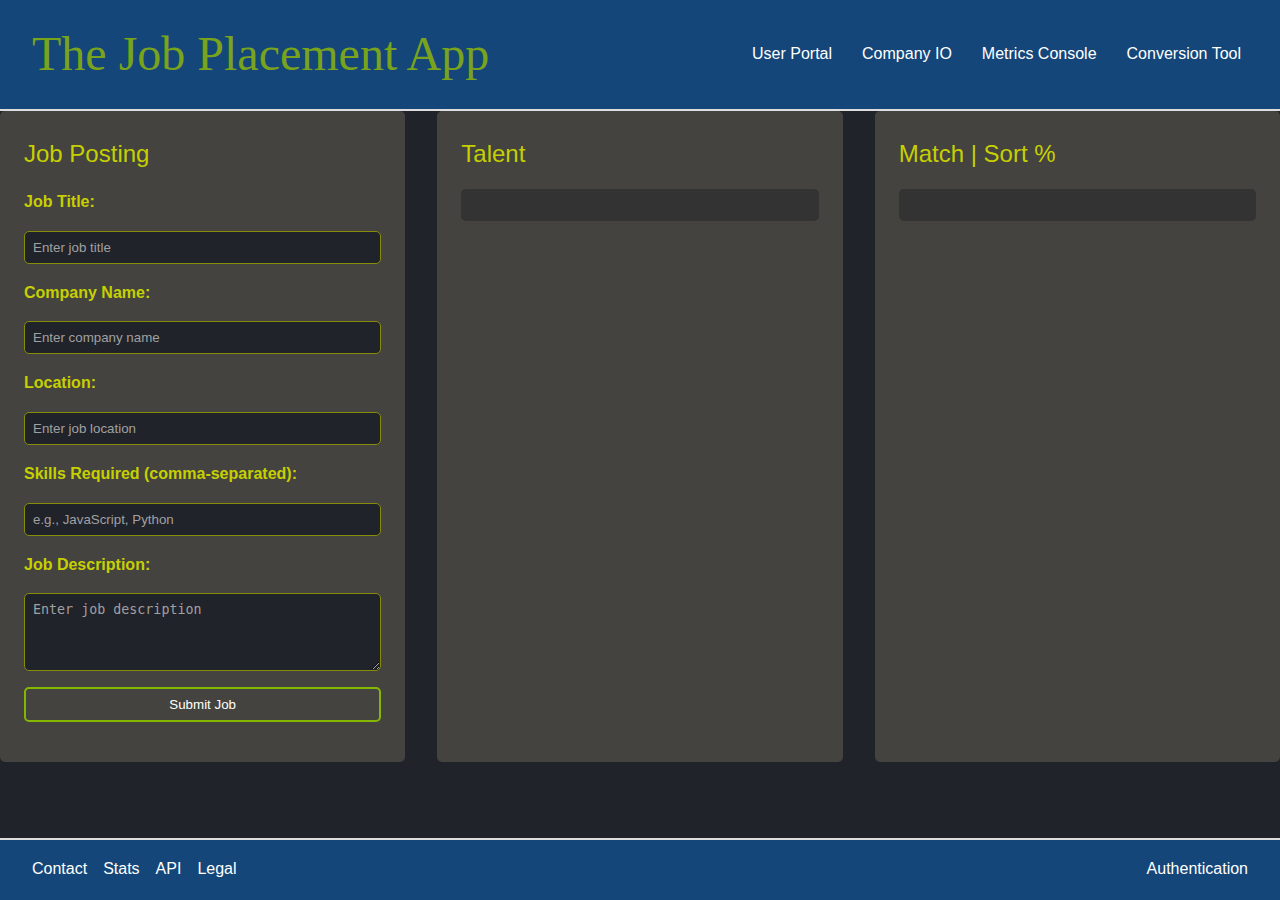
<file: company-io.html>
<!DOCTYPE html>
<html lang="en">
<head>
    <meta charset="UTF-8">
    <meta name="viewport" content="width=device-width, initial-scale=1.0">
    <title>Company IO</title>
    <link rel="stylesheet" href="styles/shared.css">
    <link rel="stylesheet" href="styles/company-io.css">
</head>
<body>

<header class="header">
  <a href="index.html" class="logo">The Job Placement App</a>
  <nav class="nav">
    <div class="nav1">
      <a href="user-portal.html" class="nav-link-UP">User Portal</a>
      <a href="company-io.html" class="nav-link-CI">Company IO</a>
    </div>
    <div class="nav2">
      <a href="metrics-console.html" class="nav-link-MC">Metrics Console</a>
      <a href="conversion-tool.html" class="nav-link-CT">Conversion Tool</a>
    </div>
  </nav>
</header>

<main>
  <div class="grid-container">
    <!-- Job Posting Section -->
    <div class="grid-item">
      <h2 class="gridTitle">Job Posting</h2>
      <form id="opportunity-form">
        <label for="job_title">Job Title:</label>
        <input type="text" id="job_title" name="job_title" placeholder="Enter job title" required>

        <label for="company_name">Company Name:</label>
        <input type="text" id="company_name" name="company_name" placeholder="Enter company name" required>

        <label for="location">Location:</label>
        <input type="text" id="location" name="location" placeholder="Enter job location">

        <label for="skills_required">Skills Required (comma-separated):</label>
        <input type="text" id="skills_required" name="skills_required" placeholder="e.g., JavaScript, Python">

        <label for="job_description">Job Description:</label>
        <textarea id="job_description" name="job_description" rows="4" placeholder="Enter job description"></textarea>

        <button type="submit">Submit Job</button>
      </form>
      <div id="form-response"></div>
    </div>

    <!-- Talent Section -->
    <div class="grid-item">
      <h2 class="gridTitle">Talent</h2>
      
      <div class="talent-list">
        
      </div>
    </div>

    <!-- Match | Sort Section -->
    <div class="grid-item">
      <h2 class="gridTitle">Match | Sort %</h2>
      
      <div class="match-list">
        
      </div>
    </div>
  </div>
</main>

<footer class="footer">
  <div class="footer-links">
    <a href="#" class="footer-link">Contact</a>
    <a href="#" class="footer-link">Stats</a>
    <a href="#" class="footer-link">API</a>
    <a href="#" class="footer-link">Legal</a>
  </div>
  <div class="footer-auth">
    <a href="#" class="footer-link">Authentication</a>
  </div>
</footer>



</body>
</html>
</file>
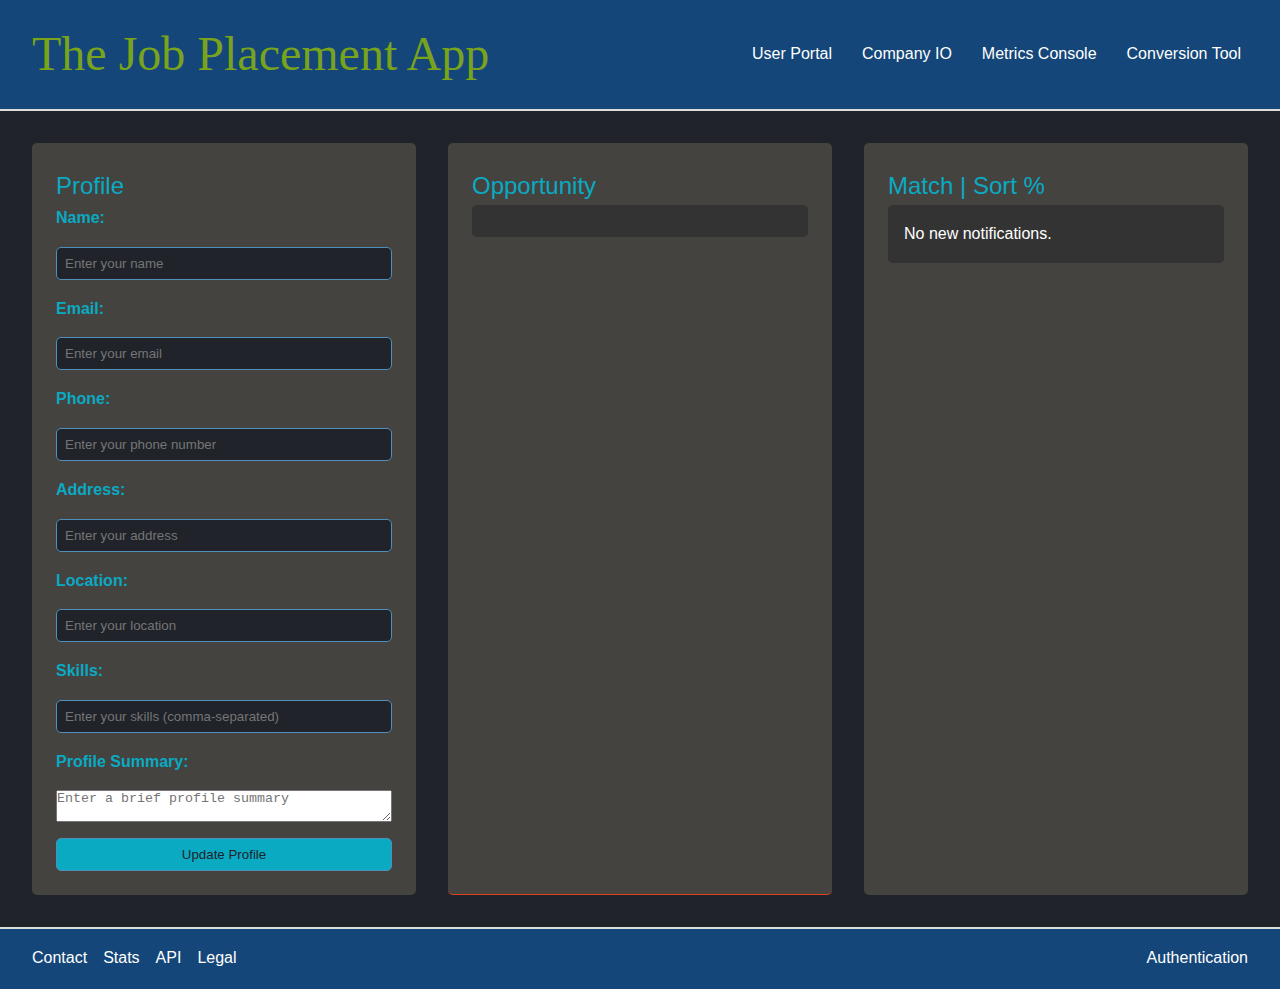
<file: user-portal.html>
<!DOCTYPE html>
<html lang="en">
<head>
    <meta charset="UTF-8">
    <meta name="viewport" content="width=device-width, initial-scale=1.0">
    <title>User Portal</title>
    <link rel="stylesheet" href="styles/shared.css">
    <link rel="stylesheet" href="styles/user-portal.css">
</head>
<body>
    <!-- Consistent Header with Logo and Navigation -->
    <header class="header">
      <a href="index.html" class="logo">The Job Placement App</a>
      <nav class="nav">
        <div class="nav1">
          <a href="user-portal.html" class="nav-link-UP">User Portal</a>
          <a href="company-io.html" class="nav-link-CI">Company IO</a>
        </div>
        <div class="nav2">
          <a href="metrics-console.html" class="nav-link-MC">Metrics Console</a>
          <a href="conversion-tool.html" class="nav-link-CT">Conversion Tool</a>
        </div>
      </nav>
    </header>

    <main>
        <div class="grid-container">
            <div class="grid-item" id="profile">
                <h2 class="gridTitle">Profile</h2>
                <form id="profile-form">
                  <label for="name">Name:</label>
                  <input type="text" id="name" name="name" placeholder="Enter your name">
                
                  <label for="email">Email:</label>
                  <input type="email" id="email" name="email" placeholder="Enter your email">
                
                  <label for="phone">Phone:</label>
                  <input type="tel" id="phone" name="phone" placeholder="Enter your phone number">
                
                  <label for="address">Address:</label>
                  <input type="text" id="address" name="address" placeholder="Enter your address">
                
                  <label for="location">Location:</label>
                  <input type="text" id="location" name="location" placeholder="Enter your location">
                
                  <label for="skills">Skills:</label>
                  <input type="text" id="skills" name="skills" placeholder="Enter your skills (comma-separated)">
                
                  <label for="profile-summary">Profile Summary:</label>
                  <textarea id="profile-summary" name="profile-summary" placeholder="Enter a brief profile summary"></textarea>
                
                  <button type="submit">Update Profile</button>
                </form>
                
            </div>

            <div class="grid-item" id="opportunity">
                <h2 class="gridTitle">Opportunity</h2>
                <div class="application-list">
                    
                </div>
            </div>

            <div class="grid-item" id="match-sort">
                <h2 class="gridTitle">Match | Sort %</h2>
                <div class="notification-list">
                    <p>No new notifications.</p>
                </div>
            </div>
        </div>
    </main>

    <footer class="footer">
      <div class="footer-links">
        <a href="#" class="footer-link">Contact</a>
        <a href="#" class="footer-link">Stats</a>
        <a href="#" class="footer-link">API</a>
        <a href="#" class="footer-link">Legal</a>
      </div>
      <div class="footer-auth">
        <a href="#" class="footer-link">Authentication</a>
      </div>
    </footer>
    

    
</body>
</html>
</file>
<file: styles/company-io.css>
/* Grid Layout */
.grid-container {
  display: grid;
  gap: 2rem;
  grid-template-columns: 1fr; /* Default for mobile */
  margin-bottom: 2rem;
}

/* Responsive Layout for Tablets */
@media (min-width: 768px) {
  .grid-container {
    grid-template-columns: repeat(2, 1fr);
  }
}

/* Responsive Layout for Desktop */
@media (min-width: 1024px) {
  .grid-container {
    grid-template-columns: repeat(3, 1fr); /* 3 columns for desktop */
  }
}

.grid-item {
  background-color: #444340;
  padding: 1.5rem;
  border-radius: 5px;
  min-height: 200px;
}

/* Section Headings */
.grid-item h2 {
  color: #C6D000;
  margin-bottom: 1rem;
}

/* Form Styles */
form {
  display: flex;
  flex-direction: column;
  gap: 1rem;
}

form label {
  font-weight: bold;
  color: #C6D000;
}

form input,
form textarea,
form button {
  padding: 0.5rem;
  border-radius: 5px;
  border: 1px solid #868C07;
  background-color: #20232A;
  color: #FFFFFA;
}

form input::placeholder,
form textarea::placeholder {
  color: #A0A0A0;
}

form button {
  border: 2px solid #86B700;
  background-color: transparent;
  cursor: pointer;
  transition: background-color 0.3s ease;
}

form button:hover {
  background-color: #86B700;
  color: #20232A;
}

/* Response Message */
#form-response {
  font-weight: bold;
  margin-top: 1rem;
  color: #C6D000;
}

/* Talent and Match Lists */
.talent-list,
.match-list {
  background-color: #333;
  padding: 1rem;
  border-radius: 5px;
  color: #FFF;
}

/* Footer Styles (from shared.css) */
.footer {
  background-color: #14467A;
  color: #FFFFFD;
  padding: 1rem 2rem;
  display: flex;
  justify-content: space-between;
  align-items: center;
  border-top: 2px solid #ddd;
  margin-top: auto;
}

.footer-links,
.footer-auth {
  display: flex;
  gap: 1rem;
}

.footer-link {
  text-decoration: none;
  color: #FFFFFD;
  font-size: 1rem;
  border-bottom: 2px solid transparent;
  transition: border-bottom 0.3s;
}

.footer-link:hover {
  border-bottom: 2px solid #E0431E;
}
</file>
<file: styles/user-portal.css>
/* user-portal.css */

/* Main Content */
main {
  flex: 1;
  padding: 2rem;
}

/* Grid Layout */
.grid-container {
  display: grid;
  gap: 2rem;
  grid-template-columns: 1fr;
}

/* Responsive Grid */
@media (min-width: 768px) {
  .grid-container {
    grid-template-columns: repeat(2, 1fr);
  }
}

@media (min-width: 1024px) {
  .grid-container {
    grid-template-columns: repeat(3, 1fr);
  }
}

.grid-item {
  background-color: #444340;
  padding: 1.5rem;
  border-radius: 5px;
}

/* Form Styles */
form {
  display: flex;
  flex-direction: column;
  gap: 1rem;
}

form label {
  font-weight: bold;
  color: #0AAAC3;
}

form input,
form button {
  padding: 0.5rem;
  border: 1px solid #4F8FBA;
  background-color: #20232A;
  color: #FFFFFA;
  border-radius: 5px;
}

form button {
  background-color: #0AAAC3;
  color: #20232A;
  cursor: pointer;
  transition: background-color 0.3s;
}

form button:hover {
  background-color: #098997;
}

/* Notifications and Applications Lists */
.application-list,
.notification-list {
  background-color: #333;
  padding: 1rem;
  border-radius: 5px;
  color: #FFF;
}
</file>
<file: styles/shared.css>
/* shared.css */

/* General Reset */
* {
  margin: 0;
  padding: 0;
  box-sizing: border-box;
}

/* Body Styles */
body {
  font-family: 'Montserrat', sans-serif;
  line-height: 1.6;
  color: #fffffd;
  background-color: #20232A;
  font-weight: lighter;
  display: flex;
  flex-direction: column;
  min-height: 100vh;
}

/* Header */
.header {
  background-color: #14467A;
  display: flex;
  flex-wrap: wrap;
  justify-content: space-between;
  align-items: center;
  padding: 1rem 2rem;
  border-bottom: 2px solid #ddd;
}

.logo {
  font-family: 'Baskerville', 'Palatino Linotype', 'Book Antiqua', Palatino, serif;
  font-size: 3rem;
  font-weight: lighter;
  text-decoration: none;
  color: #79A31C;
}

/* Navigation */
.nav {
  display: flex;
  flex-wrap: wrap;
  gap: 1rem;
}

.nav1,
.nav2 {
  display: flex;
  gap: 1rem;
  align-items: center;
  padding: 0;
  margin: 0;
  border: none;
}

.nav-link-UP,
.nav-link-CI,
.nav-link-MC,
.nav-link-CT {
  padding: 7px;
  text-decoration: none;
  color: #fffffd;
  font-size: 1rem;
  border-bottom: 2px solid transparent;
  transition: border-bottom 0.3s;
}

.nav-link-UP:hover,
.nav-link-CI:hover,
.nav-link-MC:hover,
.nav-link-CT:hover {
  border-bottom: 2px solid #E0431E;
}

/* Main Content */
.main {
  flex: 1;
  display: grid;
  grid-template-columns: 1fr;
  gap: 1rem;
  padding: 2rem;
}

.section {
  background-color: #0AAAC3;
  border: 2px solid #304C5C;
  padding: 1.5rem;
  font-weight: bold;
  border-radius: 5px;
}

#opportunity {
  border-bottom: 1px solid #E0431E;
}

.ListingText {
  font-weight: lighter;
  font-size: 0.9em;
  color: #1C0202;
}

.gridTitle {
  font-weight: lighter;
  color:#0AAAC3;
}






/* Footer Styles */
.footer {
  background-color: #14467A;
  color: #FFFFFD;
  padding: 1rem 2rem;
  display: flex;
  justify-content: space-between;
  align-items: center;
  border-top: 2px solid #ddd;
  margin-top: auto;
}

.footer-links,
.footer-auth {
  display: flex;
  gap: 1rem;
}

.footer-link {
  text-decoration: none;
  color: #FFFFFD;
  font-size: 1rem;
  border-bottom: 2px solid transparent;
  transition: border-bottom 0.3s;
}

.footer-link:hover {
  border-bottom: 2px solid #E0431E;
}


/* Responsive Grid */
@media (min-width: 768px) {
  .main {
    grid-template-columns: repeat(2, 1fr);
  }
}

@media (min-width: 1024px) {
  .main {
    grid-template-columns: repeat(3, 1fr);
  }
}

@media (min-width: 1440px) {
  .main {
    grid-template-columns: repeat(4, 1fr);
  }
}

/* Responsive for Mobile */
@media (max-width: 768px) {
  /* Center the header content */
  .header {
    flex-direction: column;
    align-items: center;
    text-align: center;
    padding: 1rem;
  }

  /* Center the logo */
  .logo {
    font-size: 3rem;
    margin-bottom: 1rem;
  }

  /* Clean up and center navigation */
  .nav {
    flex-direction: column;
    align-items: center;
    gap: 1rem;
  }

  .nav1,
  .nav2 {
    flex-direction: row;
    justify-content: center;
  }

  /* Adjust navigation links */
  .nav-link-UP,
  .nav-link-CI,
  .nav-link-MC,
  .nav-link-CT {
    font-size: 1.2rem;
    padding: 5px 10px;
    margin: 0;
  }
}
</file>
